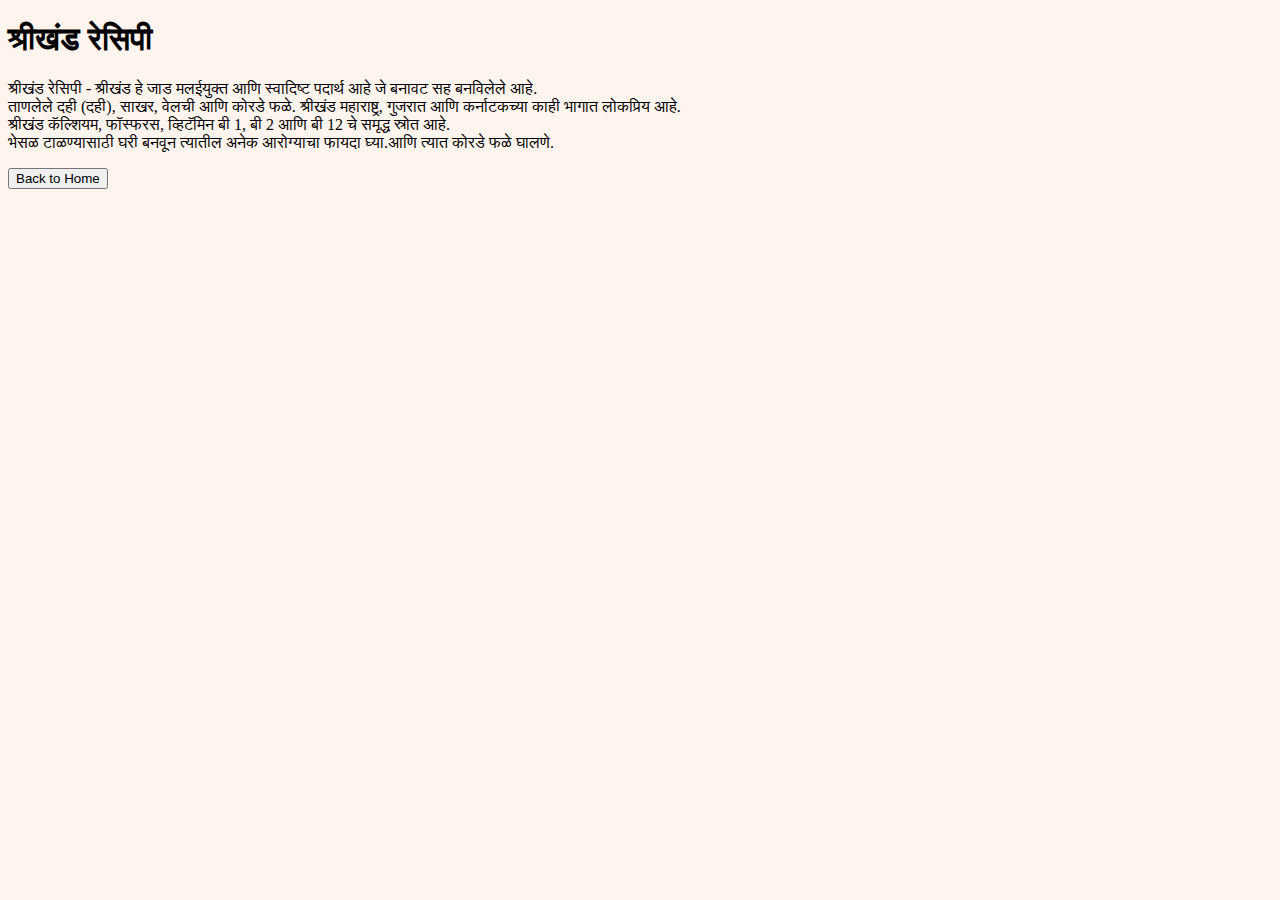
<file: about.html>
<!DOCTYPE html>
<html lang="en">
<head>
    <meta charset="UTF-8">
    <meta name="viewport" content="width=device-width, initial-scale=1.0">
    <link rel="stylesheet" href="about.css">
    <title>श्रीखंड बद्दल</title>
</head>
<body>
    <div class="abt">
        <h1>श्रीखंड रेसिपी</h1>
        <p> श्रीखंड रेसिपी - श्रीखंड हे जाड मलईयुक्त आणि स्वादिष्ट पदार्थ आहे जे बनावट सह बनविलेले आहे.<br>
            ताणलेले दही (दही), साखर, वेलची आणि कोरडे फळे.
            श्रीखंड महाराष्ट्र, गुजरात आणि कर्नाटकच्या काही भागात लोकप्रिय आहे.<br>
            श्रीखंड कॅल्शियम, फॉस्फरस, व्हिटॅमिन बी 1, बी 2 आणि बी 12 चे समृद्ध स्रोत आहे. <br>
            भेसळ टाळण्यासाठी घरी बनवून त्यातील अनेक आरोग्याचा फायदा घ्या.आणि त्यात कोरडे फळे घालणे.
                  
            </p>
        </div>
        <div class="btn">
            <a href="index.html">
           <button type="button">Back to Home</button>
          </a>            
            </div>
</body>
</html>
</file>
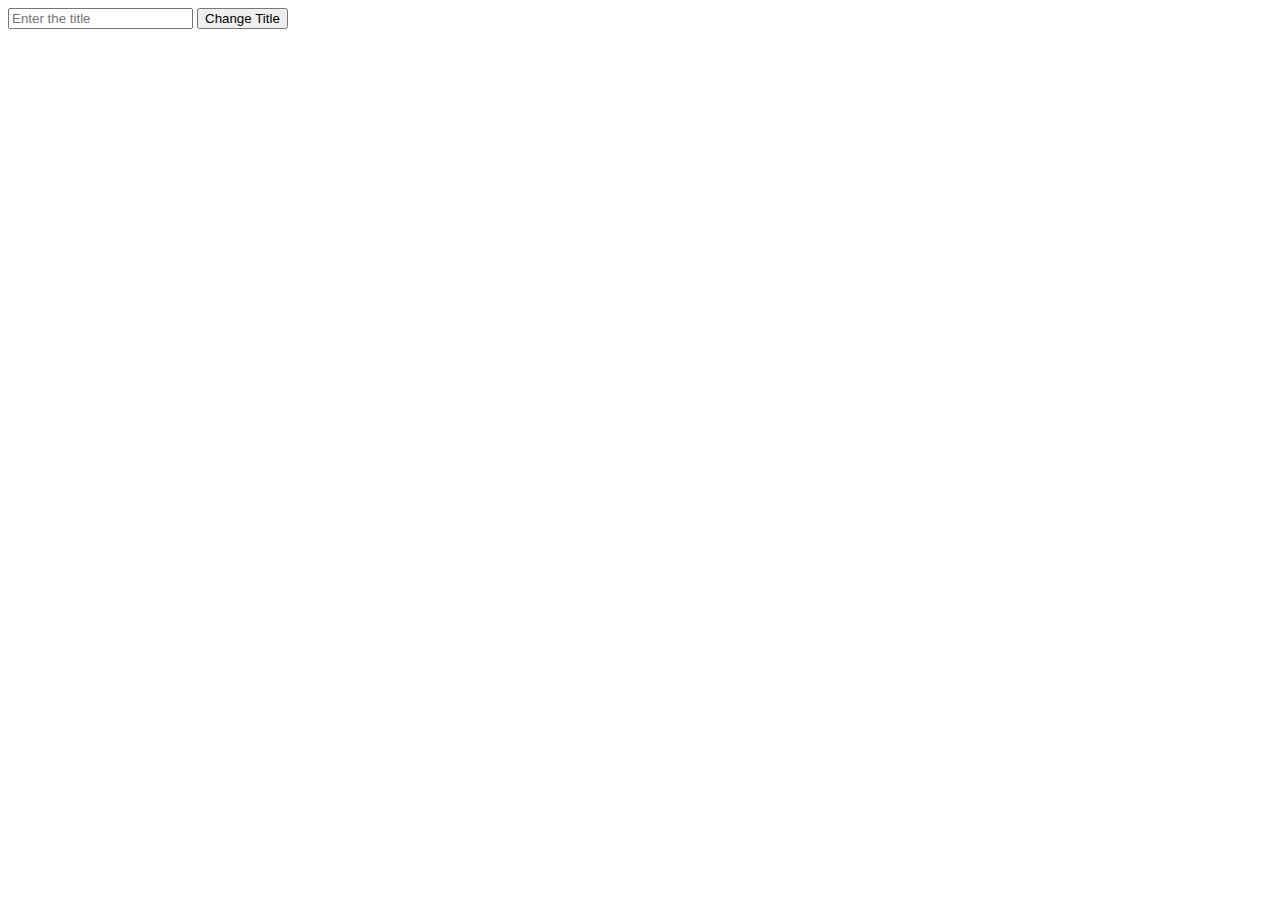
<file: titlechange.html>
<!DOCTYPE html>
<html lang="en">
<head>
    <meta charset="UTF-8">
    <meta name="viewport" content="width=device-width, initial-scale=1.0">
    <title>simple</title>
    </head>
    <body>
        <input type="text" id="txt" placeholder="Enter the title" onclick="this.value = ''"/>
        <button onclick=" getAndSetVal();">Change Title</button>
      
        <script>
            function getVal()
            {
                var txt = document.getElementById('')[0].value ;
            }
            function getAndSetVal()
            {
                var txt1 = document.getElementById('txt').value;
              document.title =  document.getElementById('txt').value = txt1;
               
            }
            
            </script>

</body>
</html>
</file>
<file: about.css>
body{
    background-color:seashell;
   }
.abt{
   text-align: justify;

}
</file>
